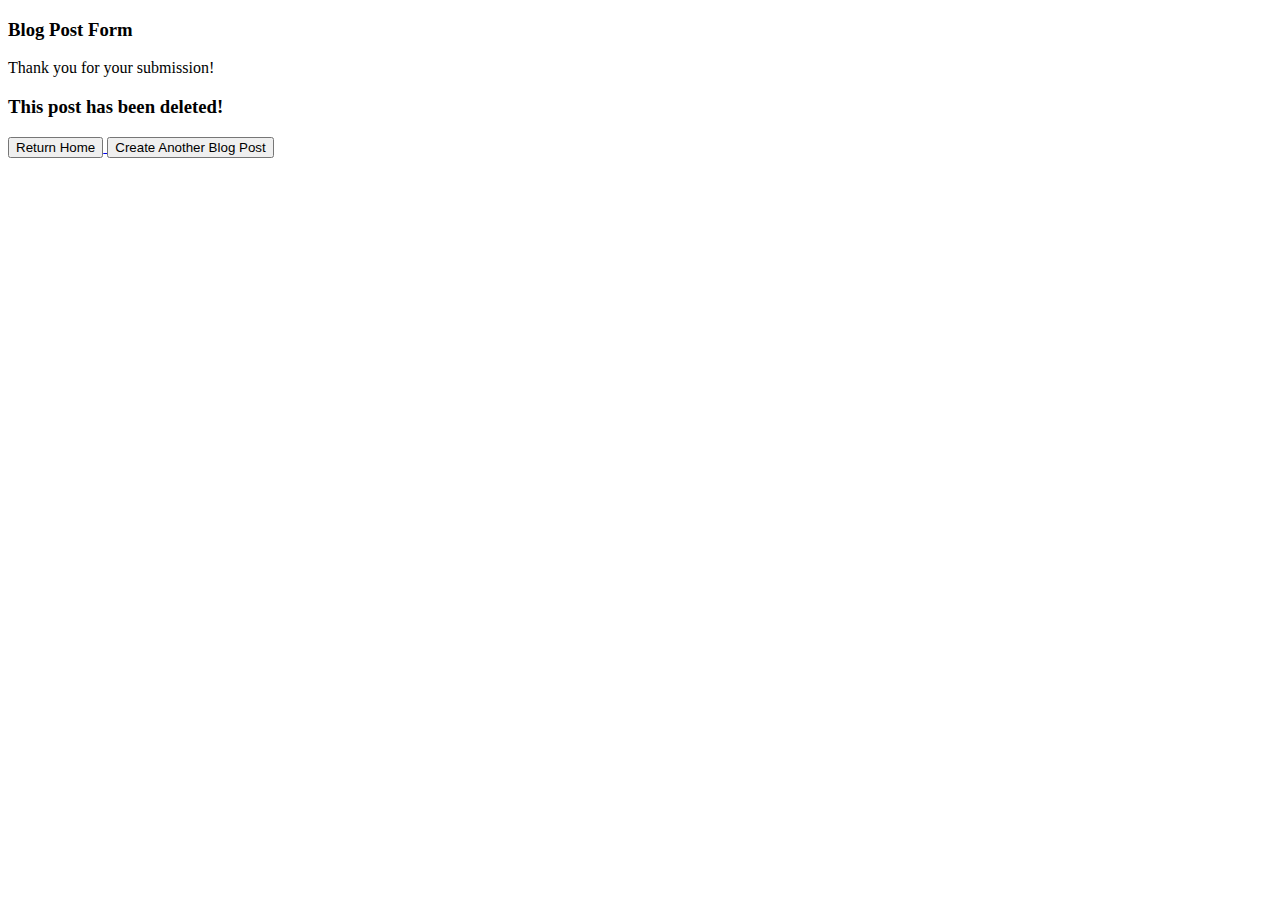
<file: techtalentblog/src/main/resources/templates/BlogPost/delete.html>
<!DOCTYPE html>
<html lang="en" xmlns:th="http://thymeleaf.org">
  <head>
    <meta charset="UTF-8" />
    <meta name="viewport" content="width=device-width, initial-scale=1.0" />
    <title>Chue's Blog Site</title>

    <div th:replace="/fragments/styling :: head-style"></div>
  </head>
  <body>
    <div class="container">
		<div th:replace="/fragments/navbar :: navbar"></div>

		<div class="row">
			<div class="col-xl">
				<h3>Blog Post Form</h3>
				<p>Thank you for your submission!</p>

				<h3>This post has been deleted!</h3>
				
			</div>
		</div>

		<div class="row">
			<div class="col-md">
				<a href="/">
					<button class="btn btn-primary">Return Home</button>
				</a>
				<a href="/blogposts/new">
					<button class="btn btn-secondary">Create Another Blog Post</button>
				</a>
			</div>
		</div>
    </div>

    <div th:replace="/fragments/styling :: body-links"></div>
  </body>
</html>
</file>
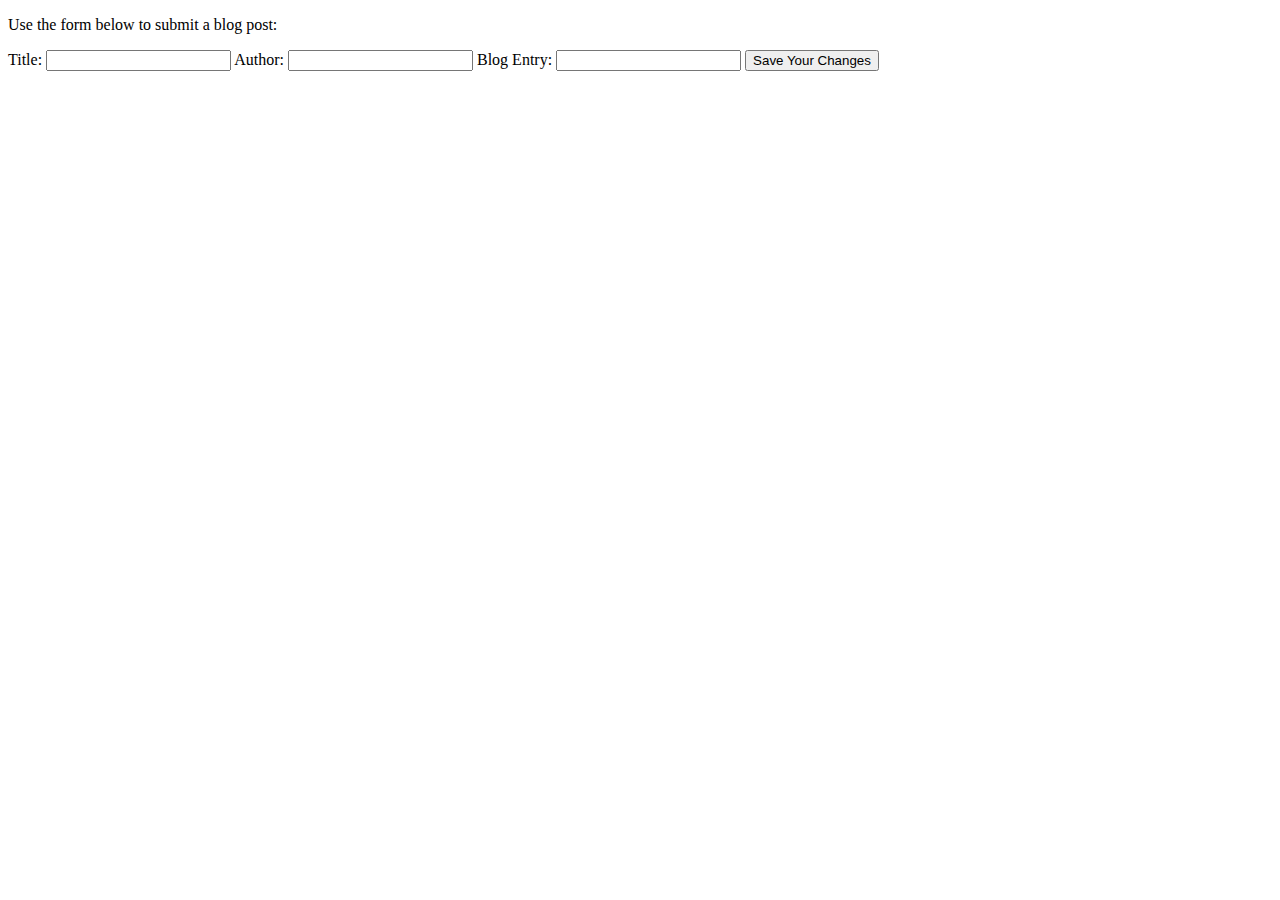
<file: techtalentblog/src/main/resources/templates/BlogPost/edit.html>
<!DOCTYPE html>
<html lang="en" xmlns:th="http://thymeleaf.org">
	<head>
		<meta charset="UTF-8" />
		<meta name="viewport" content="width=device-width, initial-scale=1.0" />
		<title>Chue's Blog Site</title>

		<div th:replace="/fragments/styling :: head-style"></div>
	</head>
	<body>
		<div class="container">
			<div th:replace="/fragments/navbar :: navbar"></div>

			<div class="row">
				<p>Use the form below to submit a blog post:</p>
				<form action="#" th:action="@{~/blogposts/update/{id}(id=${blogPost.id})}" th:object="${blogPost}" method="POST">
					<label for="blogTitle">Title:</label>
					<input type="text" name="blogTitle" th:field="*{title}" />

					<label for="blogAuthor">Author:</label>
					<input type="text" name="blogAuthor" th:field="*{author}" />

					<label for="blogEntry">Blog Entry:</label>
					<input type="text" name="blogEntry" th:field="*{blogEntry}" />

					<button type="submit" class="btn btn-success">Save Your Changes</button>
				</form>
			</div>
		</div>

		<div th:replace="/fragments/styling :: body-links"></div>
	</body>
</html>
</file>
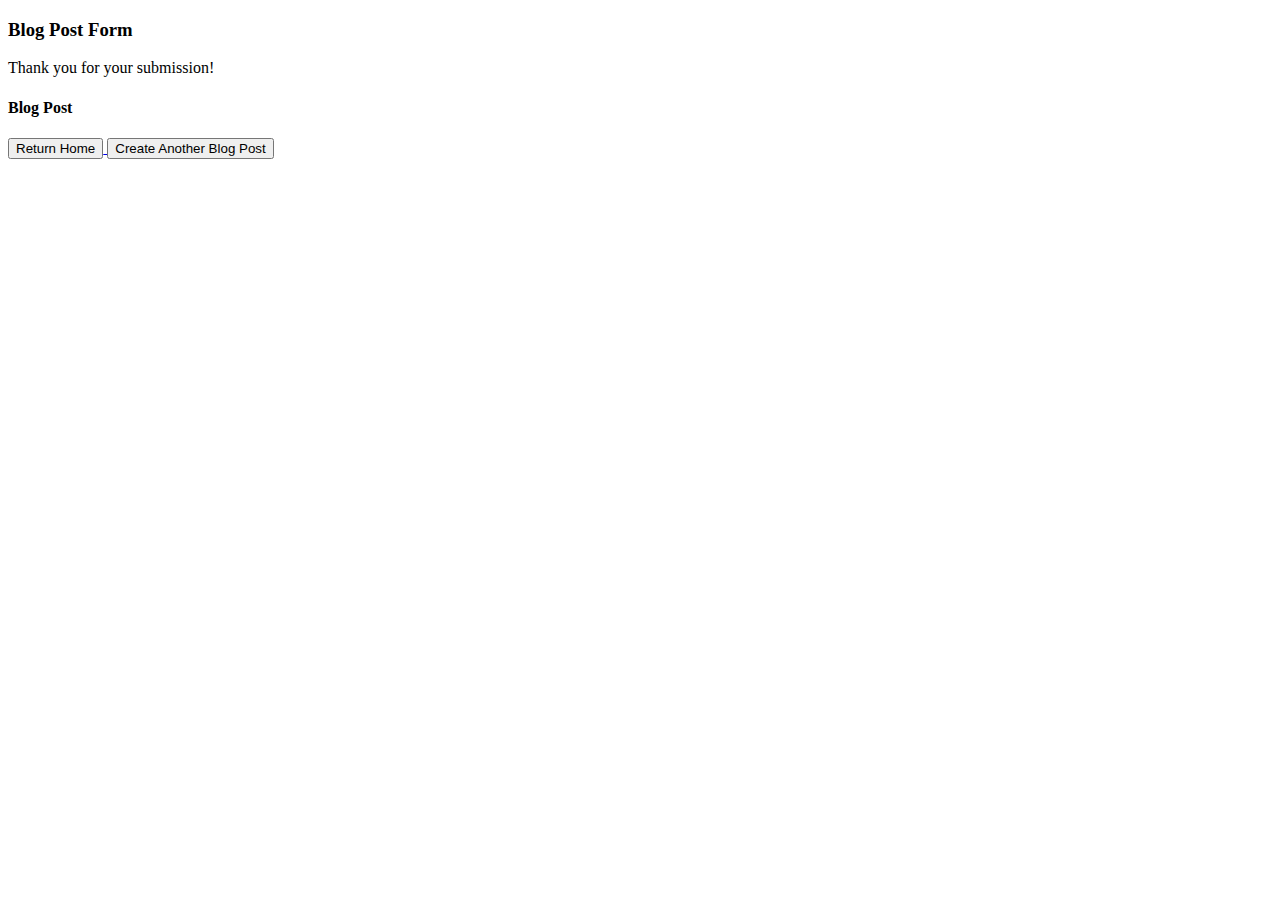
<file: techtalentblog/src/main/resources/templates/BlogPost/result.html>
<!DOCTYPE html>
<html lang="en" xmlns:th="http://thymeleaf.org">
  <head>
    <meta charset="UTF-8" />
    <meta name="viewport" content="width=device-width, initial-scale=1.0" />
    <title>Chue's Blog Site</title>

    <div th:replace="/fragments/styling :: head-style"></div>
  </head>
  <body>
    <div class="container">
		<div th:replace="/fragments/navbar :: navbar"></div>

		<div class="row">
			<div class="col-xl">
				<h3>Blog Post Form</h3>
				<p>Thank you for your submission!</p>

				<h4>Blog Post</h4>
				<p th:text="${blogPost.title}" />
				<p th:text="${blogPost.author}" />
				<p th:text="${blogPost.blogEntry}" />
			</div>
		</div>

		<div class="row">
			<div class="col-md">
				<a href="/">
					<button class="btn btn-primary">Return Home</button>
				</a>
				<a href="/blogposts/new">
					<button class="btn btn-secondary">Create Another Blog Post</button>
				</a>
			</div>
		</div>
    </div>

    <div th:replace="/fragments/styling :: body-links"></div>
  </body>
</html>
</file>
